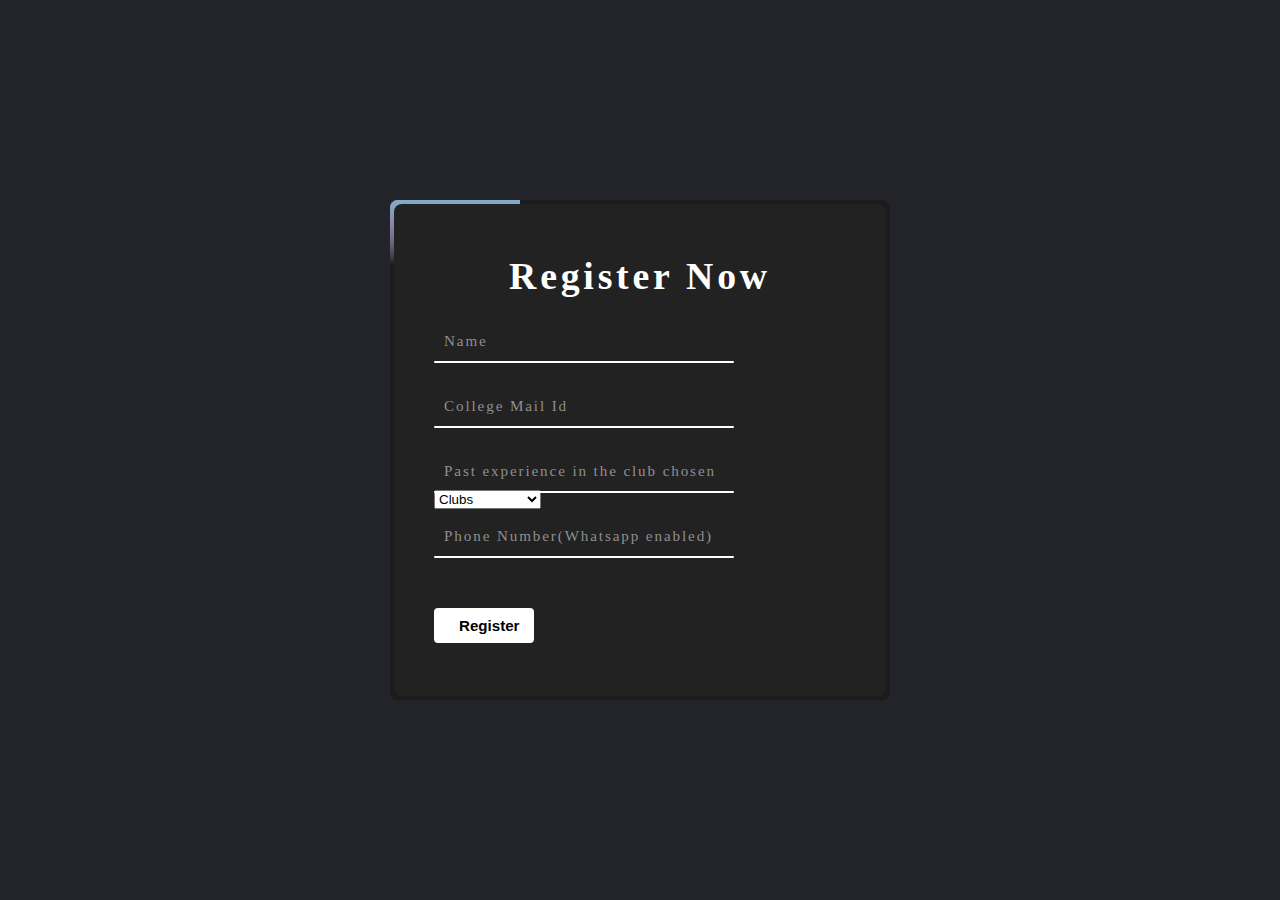
<file: registration.html.html>
<!DOCTYPE html>
<html lang="en">
  <head>
    <meta charset="UTF-8" />
    <title>Register Form</title>
    <link rel="stylesheet" href="registration.css.css" />
  </head>
  <body>
    <div class="box">
      <span class="borderLine"></span>
      <form>
        <h2>Register Now</h2>
        <div class="inputBox">
          <input type="text" name="name" required /><span>Name</span>
          <i></i>
        </div>
        <div class="inputBox">
          <input type="email" required /><span>College Mail Id</span>
          <i></i>
        </div>
        
        <div class="inputBox">
          <input type="textarea" required /><span>Past experience in the club chosen</span>
          <select name="people" id="people" required>
            <option value="">Clubs</option>
            <option value="1">Sports</option>
            <option value="2">Technical</option>
            <option value="3">Non-Technical</option>
            
            <option value="4">Literary</option>
            <option value="4">Cultural</option>


          </select>
          <i></i>
        </div>
        
        <!-- <div class="inputBox">
          <input type="date" required /><span>Date of birth</span>
          <i></i>
        </div> -->
        <div class="inputBox">
          <input
            type="tel"
          
            required
          /><span>Phone Number(Whatsapp enabled)</span>
          
          <i></i>
        </div>
        <input type="submit" value="Register" />
      </form>
    </div>
  </body>
</html>
</file>
<file: registration.css.css>
* {
  margin: 0;
  padding: 0;
  box-sizing: border-box;
}

body {
  display: flex;
  justify-content: center;
  align-items: center;
  min-height: 100vh;
  background: #23242a;
}

.box {
  position: relative;
  width: 500px;
  height: 500px;
  background-color: #1c1c1c;
  border-radius: 8px;
  overflow: hidden;
}

.box::before {
  content: "";
  position: absolute;
  top: -50%;
  left: -50%;
  width: 380px;
  height: 420px;
  background: linear-gradient(
    0deg,
    transparent,
    transparent,
    #45f3ff,
    #45f3ff,
    #45f3ff
  );
  z-index: 1;
  transform-origin: bottom right;
  animation: animate 6s linear infinite;
}

.box::after {
  content: "";
  position: absolute;
  top: -50%;
  left: -50%;
  width: 380px;
  height: 420px;
  background: linear-gradient(
    0deg,
    transparent,
    transparent,
    #45f3ff,
    #45f3ff,
    #45f3ff
  );
  z-index: 1;
  transform-origin: bottom right;
  animation: animate 6s linear infinite;
  animation-delay: -3s;
}

.borderLine {
  position: absolute;
  top: 0;
  inset: 0;
}

.borderLine::before {
  content: "";
  position: absolute;
  top: -50%;
  left: -50%;
  width: 380px;
  height: 420px;
  background: linear-gradient(
    0deg,
    transparent,
    transparent,
    #ff2770,
    #ff2770,
    #ff2770
  );
  z-index: 1;
  transform-origin: bottom right;
  animation: animate 6s linear infinite;
  animation-delay: -1.5s;
}

.borderLine::after {
  content: "";
  position: absolute;
  top: -50%;
  left: -50%;
  width: 380px;
  height: 420px;
  background: linear-gradient(
    0deg,
    transparent,
    transparent,
    #ff2770,
    #ff2770,
    #ff2770
  );
  z-index: 1;
  transform-origin: bottom right;
  animation: animate 6s linear infinite;
  animation-delay: -4.5s;
}

@keyframes animate {
  0% {
    transform: rotate(0deg);
  }
  100% {
    transform: rotate(360deg);
  }
}

.box form {
  position: absolute;
  inset: 4px;
  background: #222;
  padding: 50px 40px;
  border-radius: 8px;
  z-index: 2;
  display: flex;
  flex-direction: column;
}

.box form h2 {
  color: #fff;
  font-family: 500;
  text-align: center;
  letter-spacing: 0.1cm;
  font-size: 1cm;
}

.box form .inputBox {
  position: relative;
  width: 300px;
  height: 50px;
  margin-top: 15px;
  align-items: center;
}

.box form .inputBox input {
  position: relative;
  width: 100%;
  padding: 20px 10px 10px;
  background: transparent;
  outline: none;
  border: none;
  box-shadow: none;
  color: #23242a;
  font-size: 0.4cm;
  letter-spacing: 0.05cm;
  transition: 0.5s;
  z-index: 10;
}

.box form .inputBox span {
  position: absolute;
  left: 0;
  padding: 20px 10px 10px;
  pointer-events: none;
  color: #8f8f8f;
  font-size: 0.4cm;
  letter-spacing: 0.05cm;
  transition: 0.5s;
}

.box form .inputBox input:valid ~ span,
.box form .inputBox input:focus ~ span {
  color: #fff;
  font-size: 0.5cm;
  transform: translateY(-10px);
}

.box form .inputBox i {
  position: absolute;
  left: 0;
  bottom: 0;
  width: 100%;
  height: 2px;
  background-color: #fff;
  border-radius: 4px;
  overflow: hidden;
  transition: 0.5s;
  pointer-events: none;
}

.box form .inputBox input:valid ~ i,
.box form .inputBox input:focus ~ i {
  height: 40px;
}

.box form .links {
  display: flex;
  justify-content: space-between;
}

.box form .links a {
  margin: 10px 0;
  font-size: 0.4cm;
  color: #8f8f8f;
  text-decoration: none;
}

.box form .links a:hover,
.box form .links a:nth-child(2) {
  color: #fff;
}

.box form input[type="submit"] {
  border: none;
  outline: none;
  padding: 9px 25px;
  background: #fff;
  cursor: pointer;
  font-size: 0.4cm;
  border-radius: 4px;
  font-weight: 600;
  width: 100px;
  margin-top: 50px;
}

.box form input[type="submit"]:active {
  opacity: 0.8;
}
</file>
